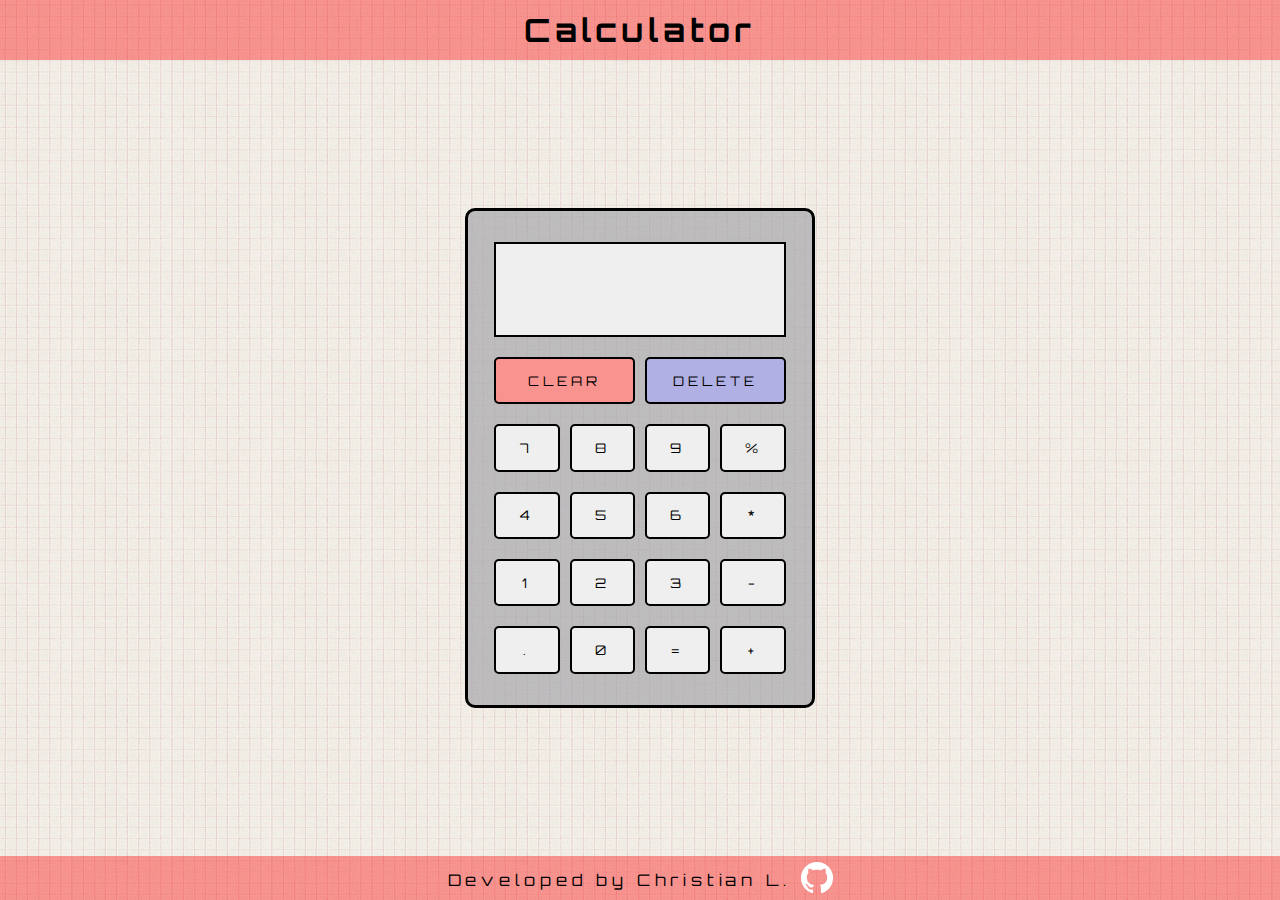
<file: index.html>
<!DOCTYPE html>
<html lang="en">
<head>
    <meta charset="UTF-8">
    <meta http-equiv="X-UA-Compatible" content="IE=edge">
    <meta name="viewport" content="width=device-width, initial-scale=1.0">
    <link rel="stylesheet" href="style.css">
    <link href='https://fonts.googleapis.com/css?family=Orbitron' rel='stylesheet' type='text/css'>     
    <script src="script.js" defer></script>
    <title>Calculator</title>
</head>
<body>
    <header>
        <h1>Calculator</h1>
    </header>

    <div class="calculator-housing">
        <div class="calculator-display"></div>
        
        <div class="clear-delete-buttons">
            <button class="clear-button">CLEAR</button>
            <button class="delete-button">DELETE</button>
        </div>
        <div class="main-buttons">
            <button>7</button>
            <button>8</button>
            <button>9</button>
            <button>%</button>
        </div>
        <div class="main-buttons">
            <button>4</button>
            <button>5</button>
            <button>6</button>
            <button>*</button>
        </div>
        <div class="main-buttons">
            <button>1</button>
            <button>2</button>
            <button>3</button>
            <button>-</button>
        </div>
        <div class="main-buttons">
            <button>.</button>
            <button>0</button>
            <button>=</button>
            <button>+</button>
        </div>
    </div>

    <footer>
        <p>Developed by Christian L.</p>
        <a href="https://github.com/LucianiChristian">
            <img src="images/GitHubLogo.png" alt="GitHub Logo">
        </a>
    </footer>
</body>
</html>
</file>
<file: style.css>
@font-face {
    font-family: digital;
    src: url(fonts/Digital7Mono-B1g5.ttf);
}

* {
    padding: 0;
    margin: 0;
    box-sizing: border-box;
}

body {    
    display: flex;
    flex-direction: column;
    justify-content: space-between;

    min-height: 100vh;

    background-image: url(images/GraphPaper.webp);
}

body, button {
    font-family: 'Orbitron', sans-serif;
    letter-spacing: 0.3em;
}

header, footer {
    background-color: #ff000061;
}

header {
    text-align: center;
    padding: 10px;
}

footer {
    display: flex;
    justify-content: center;
    align-items: center;
    gap: 10px;

    padding: 2px;
    padding-top: 6px;
}

.calculator-housing {
    align-self: center;

    display: flex;
    flex-direction: column;
    justify-content: center;
    align-items: center;
    gap: 20px;

    width: 350px;
    height: 500px;
    padding: 10px;

    background-color: rgb(161 161 167 / 65%);
    border: 3px solid black;
    border-radius: 10px;
}
    .calculator-display {
        display: flex;
        flex-direction: column;
        align-items: flex-end;
        justify-content: center;
        gap: 20%;

        width: 90%;
        height: 20%;
        padding: 20px;

        font-size: 40px;
        border: 2px solid black;
        background-color: #efefef;
        font-family: digital;
        letter-spacing: 0;
    }

    .calculator-housing button {
        border: 2px solid black;
        border-radius: 5px;
    }
    .calculator-housing button:hover {
        opacity: 0.8;
    }
    .calculator-housing button:active {
        transform: translateY(1px);
    }
        .clear-delete-buttons {
            display: flex;
            justify-content: space-between;
            gap: 10px;

            width: 90%;
            height: 10%;
        }
            .clear-delete-buttons button {
                flex: 1;
            }       
            .clear-button {
                background-color: #f9938f;
            }
            .clear-button:active {
                background-color: #ff716c;
            }
            .delete-button {
                background-color: #b0b0e5;
            }
            .delete-button:active {
                background-color: #8484bb;
            }

    .main-buttons {
        display: flex;
        justify-content: space-between;
        gap: 10px;

        width: 90%;
        height: 10%;
    }
        .main-buttons button {
            flex: 1;
        }
        .main-buttons button:active {
            background-color: #bbb2b2;
        }
</file>
